<file: index.html>
<html>

	<head>
		<title> What's Up </title>
		<link rel="stylesheet" type="text/css" href="indexcss.css">
	</head>

	<body >

	<div>  
	<nav> 
		<a href="index.html">
			Home
		</a>
		*
		<a href="aboutme.html">
			About me
		</a>
        *
		<a href="projects.html">
		    Projects
	</nav>

    <div>
        <br>
        Welcome
	</div>

	</body>

</html>
</file>
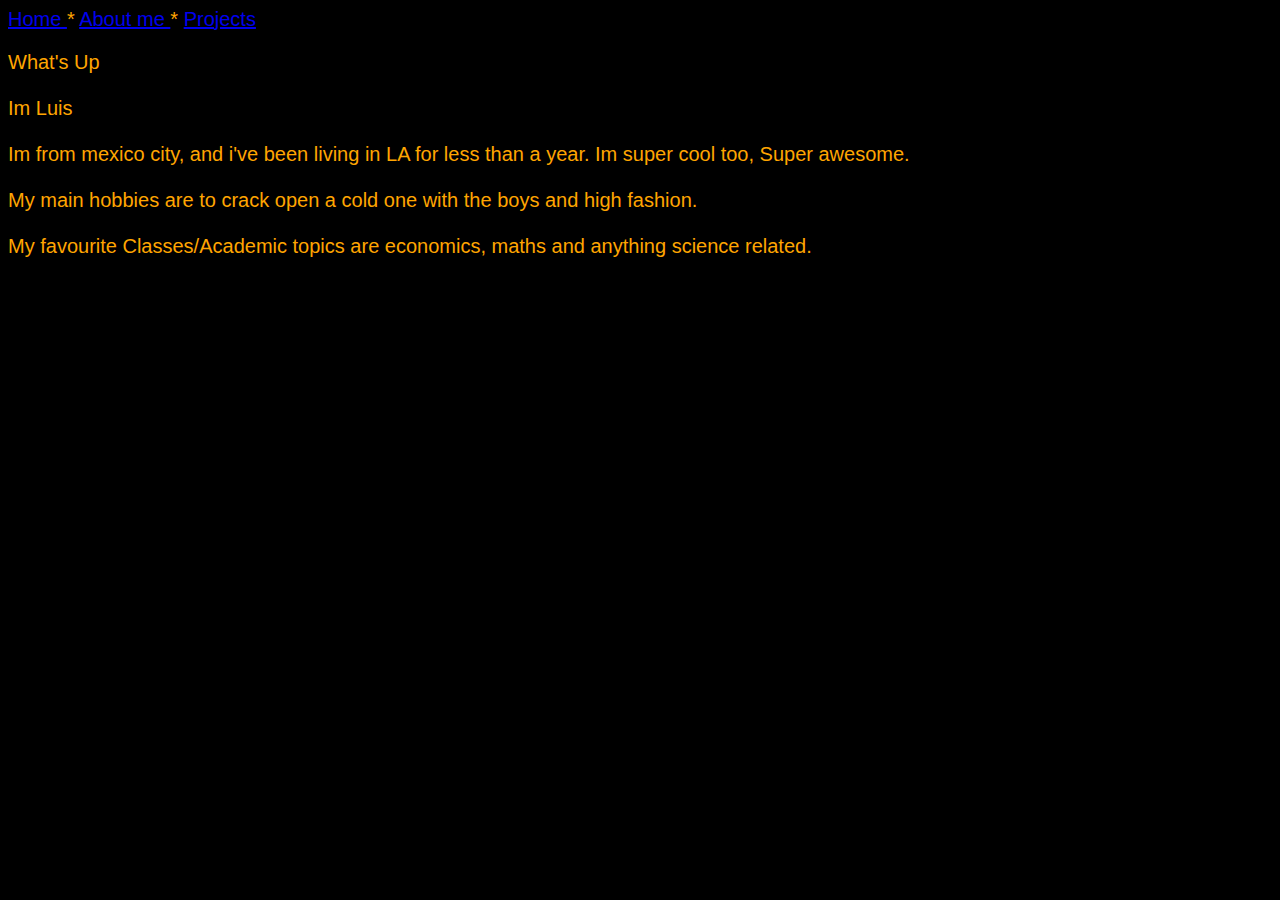
<file: aboutme.html>
<html>
<head>

	<title> welcome </title>
	<link rel="stylesheet" type="text/css" href="indexcss.css">
</head>
<body>
		<nav>
		<a href="index.html">
			Home
		</a>
		*
		<a href="aboutme.html">
			About me
		</a>
		*
		<a href="projects.html">
		    Projects
		</a>


		</nav>
		<section> What's Up </section>
		<br>
		<section> Im Luis </section>
		<br>
		<section> Im from mexico city, and i've been living in LA for less than a year. Im super cool too, Super awesome.  </section>
		<br>
		<section> My main hobbies are to crack open a cold one with the boys and high fashion.</section>
		<br>
		<section> My favourite Classes/Academic topics are economics, maths and anything science related. </section>
</body>
</html>
</file>
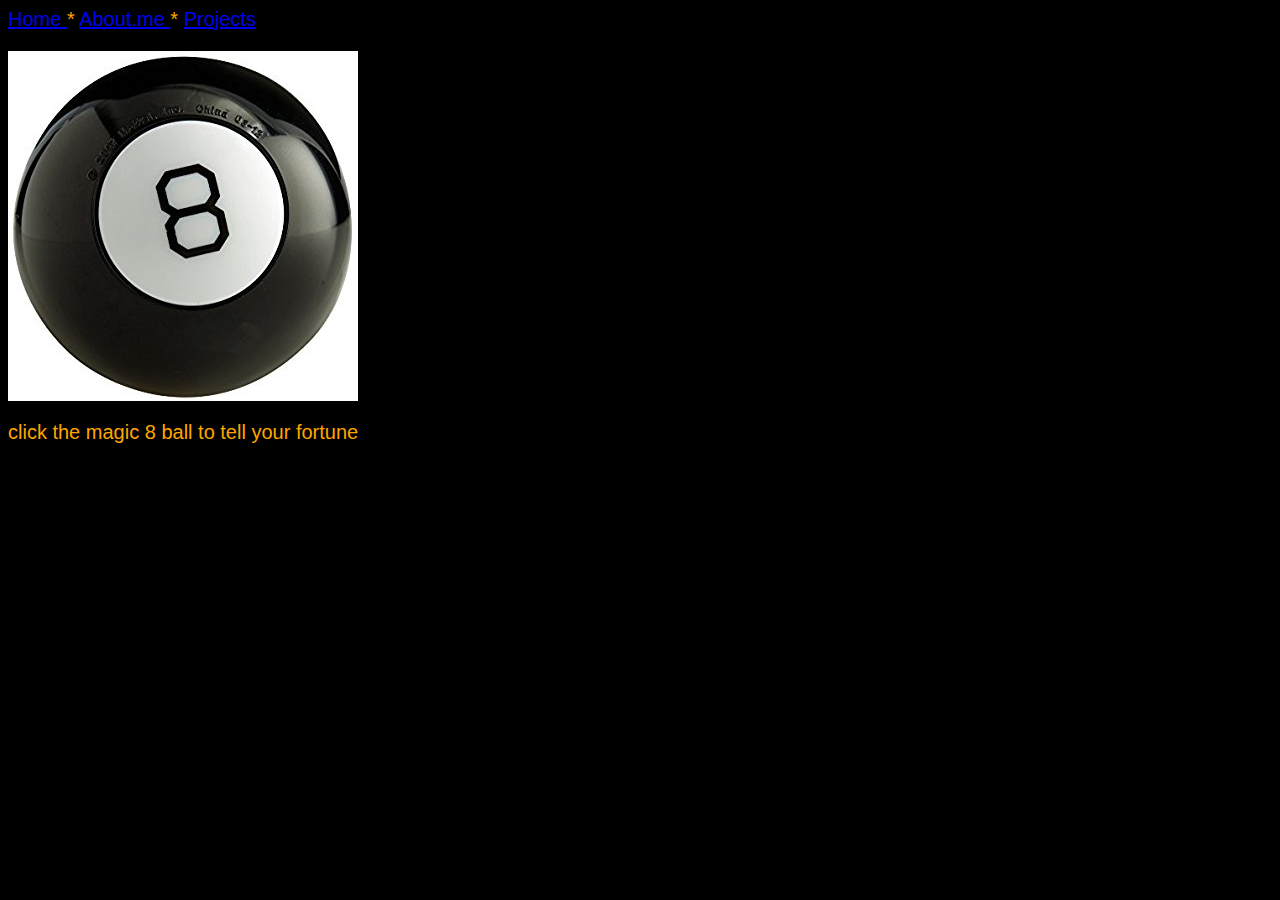
<file: project1.html>
<html>
<head>

	<title>  Magic Eight Ball </title>
	<link rel="stylesheet" type="text/css" href="indexcss.css">
    <script src="magicball.js"> </script>
</head>
<body> 
       <div>
        
		<nav>
		<a href="index.html">
			Home
		</a>
		*
		<a href="aboutme.html">
			About.me
		</a>
		*
		<a href="projects.html">
		    Projects
		</a>
        
        </nav>	
        <section> <img id="eightball" src="eightball.jpe" onclick="shakeeightball();"/> 
         <p id="results">
         click the magic 8 ball to tell your fortune
         </p>
        </section>
		</div>
</body>
</html>
</file>
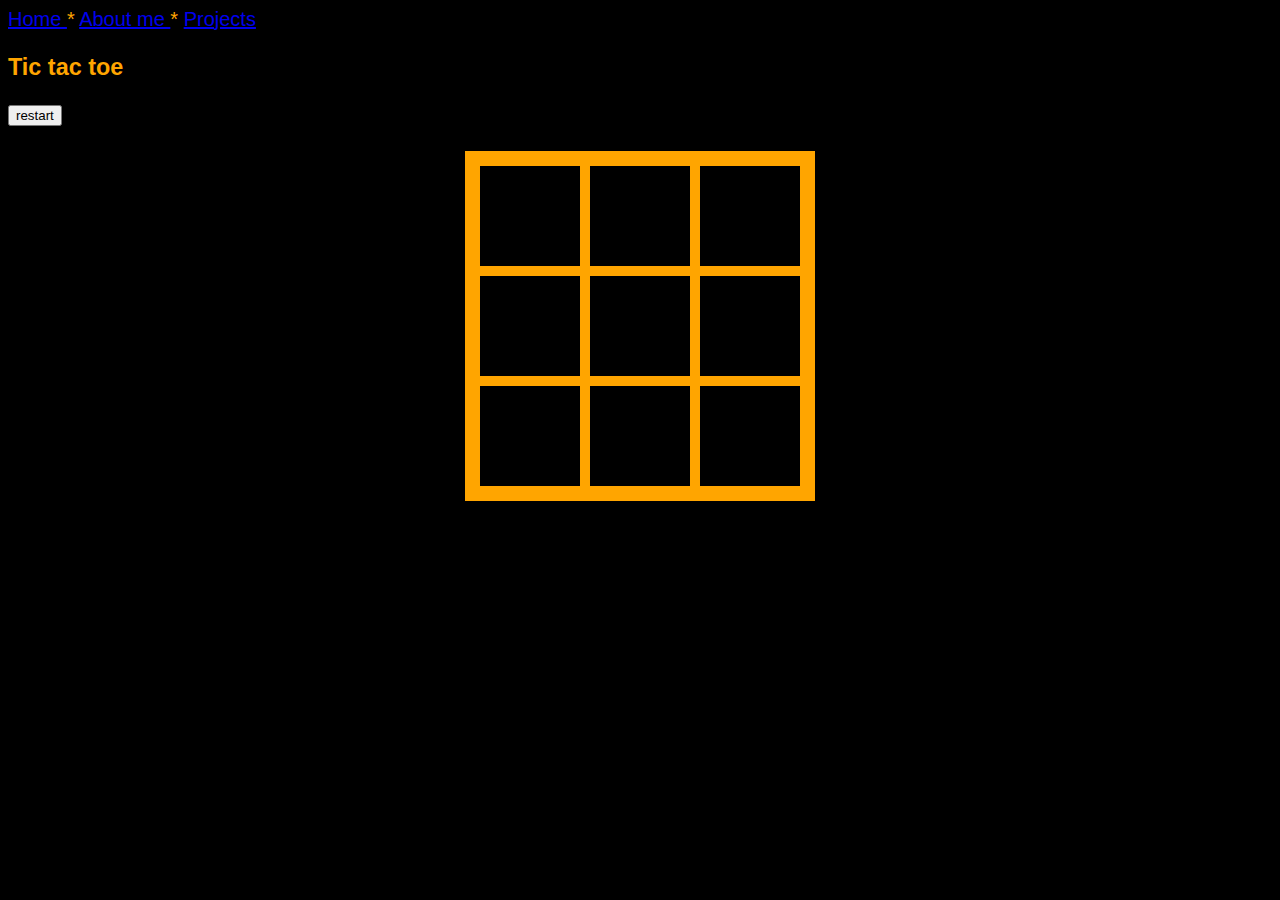
<file: tictatoe.html>
<html>

	<head>
		<title> Tic tac toe </title>
		<link rel="stylesheet" type="text/css" href="indexcss.css">
		<script src="magicball.js"> </script>
	</head>

	<body >

	<div id="container"> </div>
	<nav> 
		<a href="index.html">
			Home
		</a>
		*
		<a href="aboutme.html">
			About me
		</a>
        *
		<a href="projects.html">
		    Projects
		</a>

	</nav>
    <section> 
      <h3> Tic tac toe <h3/>
      <input type="button" onclick="clearAll()" value="restart"/>
          <div id="board">
        <div id="r1c1" onclick="turn('r1c1')" class="box"></div>
        <div id="r1c2" onclick="turn('r1c2')" class="box"></div>
        <div id="r1c3" onclick="turn('r1c3')" class="box"></div>
        <div id="r2c1" onclick="turn('r2c1')" class="box"></div>
        <div id="r2c2" onclick="turn('r2c2')" class="box"></div>
        <div id="r2c3" onclick="turn('r2c3')" class="box"></div>
        <div id="r3c1" onclick="turn('r3c1')" class="box"></div>
        <div id="r3c2" onclick="turn('r3c2')" class="box"></div>
        <div id="r3c3" onclick="turn('r3c3')" class="box"></div>
	  </div>
	</section>
	</body>

</html>
</file>
<file: indexcss.css>
body{
	background-color:black;
	color:orange;
	font-family:"Comic Sans MS", cursive, sans-serif;
	font-size:20px; 
}

nav{
	margin-bottom:20px;
}

a nav{margin-right:5px;
}

/*below is the code for tic tac toe */

#board{
       width: 330px ;
       height: 330px ;
       border-style: solid;
       border-width: 10px ;
       margin-left: auto;
       margin-right: auto;
       margin-top: 25px ;
}
.box{
     height: 100px;
     width: 100px;
     border-style: solid;
     border-width: 5px;
     float: left;
     font-size: 34px;
     vertical-align: middle;
     line-height: 100px;
     text-align: center;
}
</file>
